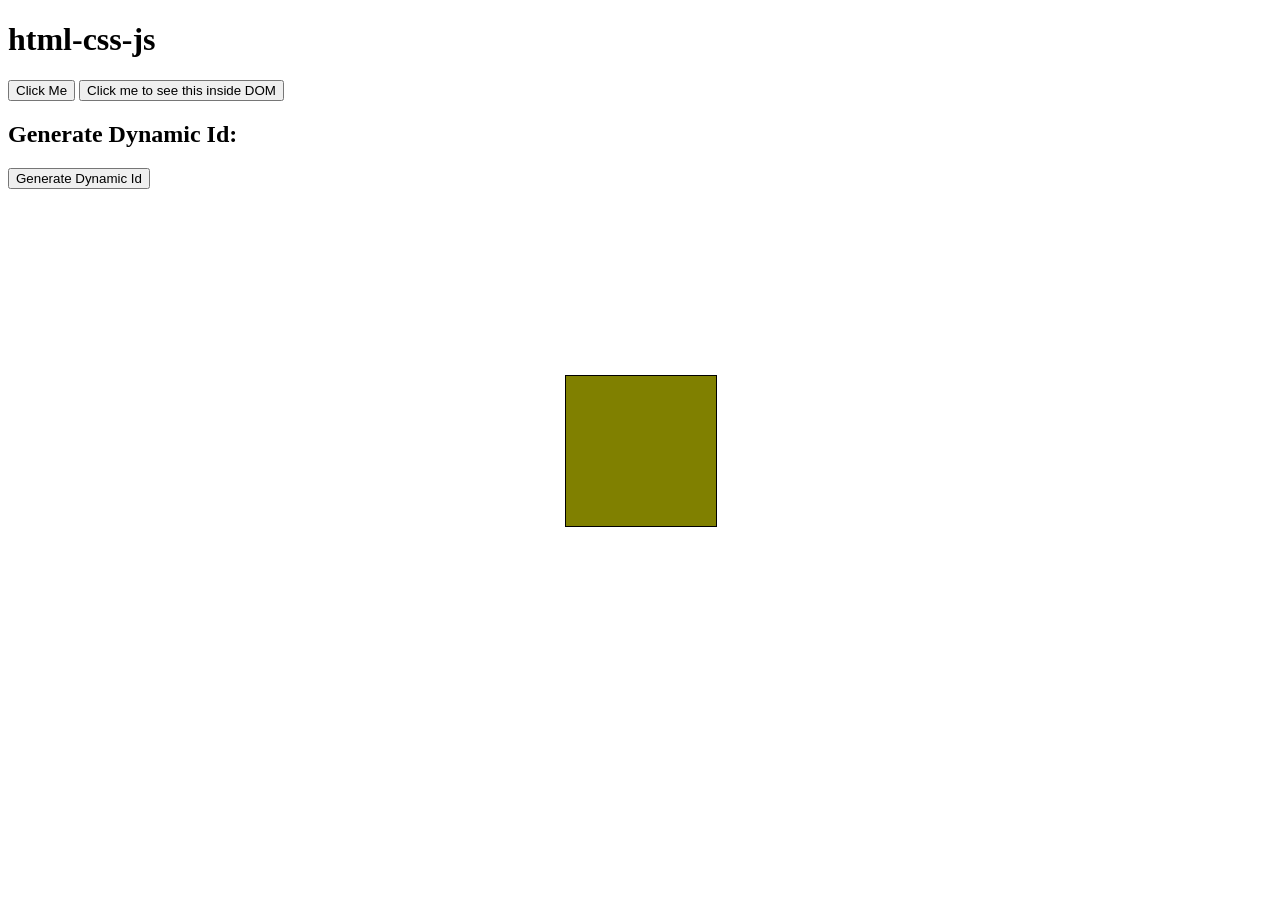
<file: js_concepts/concepts.html>
<!doctype html>
<html lang="en">
  <head>
    <meta charset="UTF-8" />
    <meta name="viewport" c />
    <title>Document</title>
    <style>
         .parent {
        position: relative;
        width: 300px;
        height: 300px;
        border: 1px soild black;
        background: rgb(234, 160, 160);
        text-align: center;
        margin: 0 auto;
      }

      .child {
        position: absolute;
        top: 50%;
        margin-top: -75px;
        left: 50%;
        margin-left: -75px;
        width: 150px;
        height: 150px;
        background: olive;
        border: 1px solid black;
      }
    </style>
  </head>

  <body>
    <h1>html-css-js</h1>
    <button id="clicked">Click Me</button>
    <button>Click me to see this inside DOM</button>
    <h2>Generate Dynamic Id: <span id="new-id"></span></h2>
    <button>Generate Dynamic Id</button>

    <div class="parent">
      <div class="child"></div>
    </div>

    <script>      
    
      // ============================== Shallow and Deep Copy  ===========================================
      // ============================== Shallow and Deep Copy ============================================


      // ============================== Scopes in JavaScript  ===========================================
      // ============================== Scopes in JavaScript ============================================
      
     
      // ============================== Event Loops and Event Delegations  =======================
      // ============================== Event Loops and Event Delegations ========================
     
      
      // ============================== JS Engine  ===========================================
      // ============================== JS Engine ============================================
     

      // ============================== Mutation Observer, Starvation  ===================================
      // ============================== Mutation Observer, Starvation ====================================
    
    
    </script>
       
  </body>
</html>
</file>
